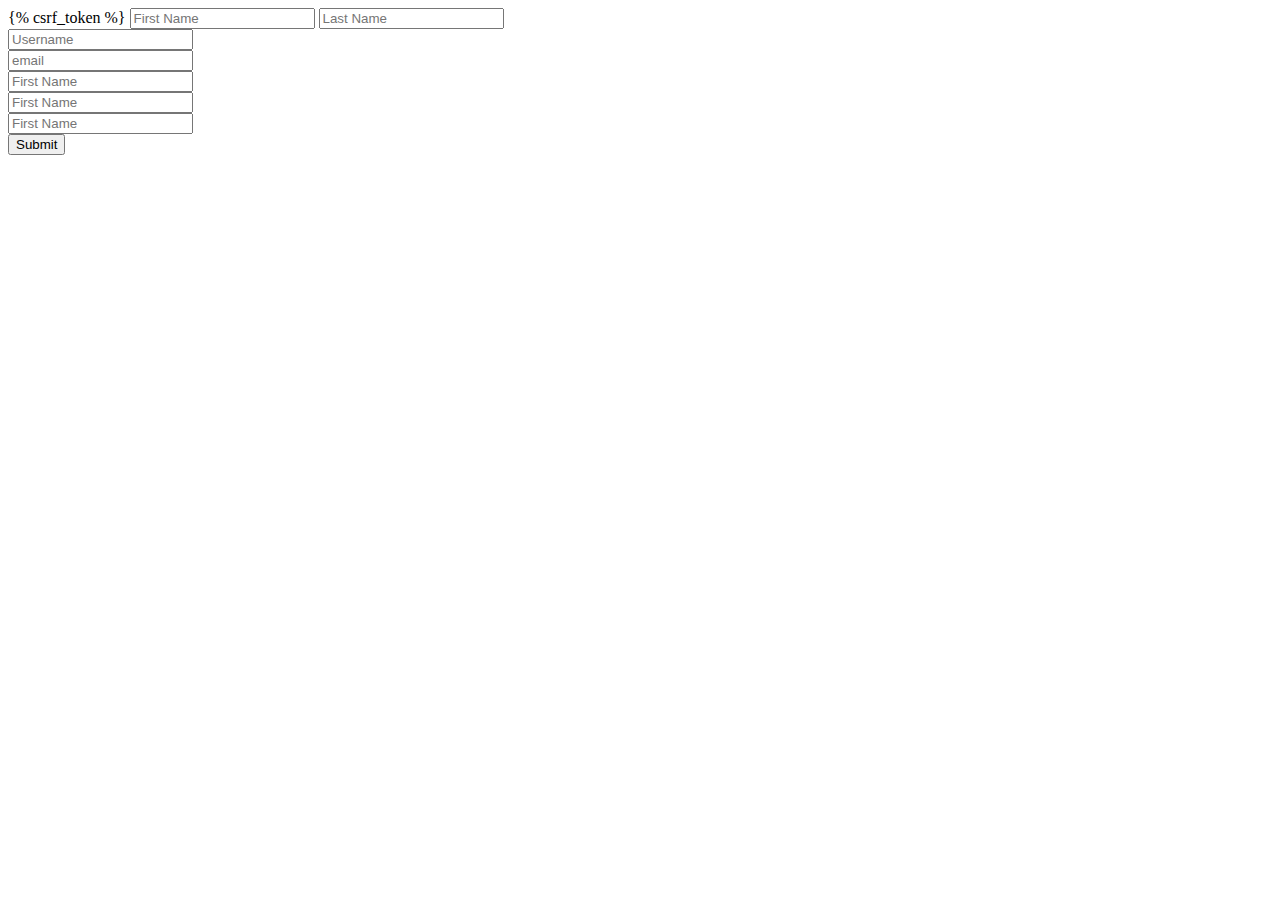
<file: templates/form.html>
<!DOCTYPE html>
<html lang="en">
  <head>
    <meta charset="UTF-8" />
    <meta http-equiv="X-UA-Compatible" content="IE=edge" />
    <meta name="viewport" content="width=<device-width>, initial-scale=1.0" />
    <title>Document</title>
  </head>
  <body>
    <form action="register" method="Post">
      {% csrf_token %}

      <input type="text" name="first_name" placeholder="First Name" />

      <input type="text" nam="first_name" placeholder="Last Name" /> <br />
      <input type="text" nam="first_name" placeholder="Username" /> <br />
      <input type="text" nam="first_name" placeholder="email" /> <br />
      <input type="email" nam="first_name" placeholder="First Name" /> <br />
      <input type="password" nam="first_name" placeholder="First Name" /> <br />
      <input type="password" nam="first_name" placeholder="First Name" /> <br />
      <input type="Submit" />
    </form>
  </body>
</html>
</file>
